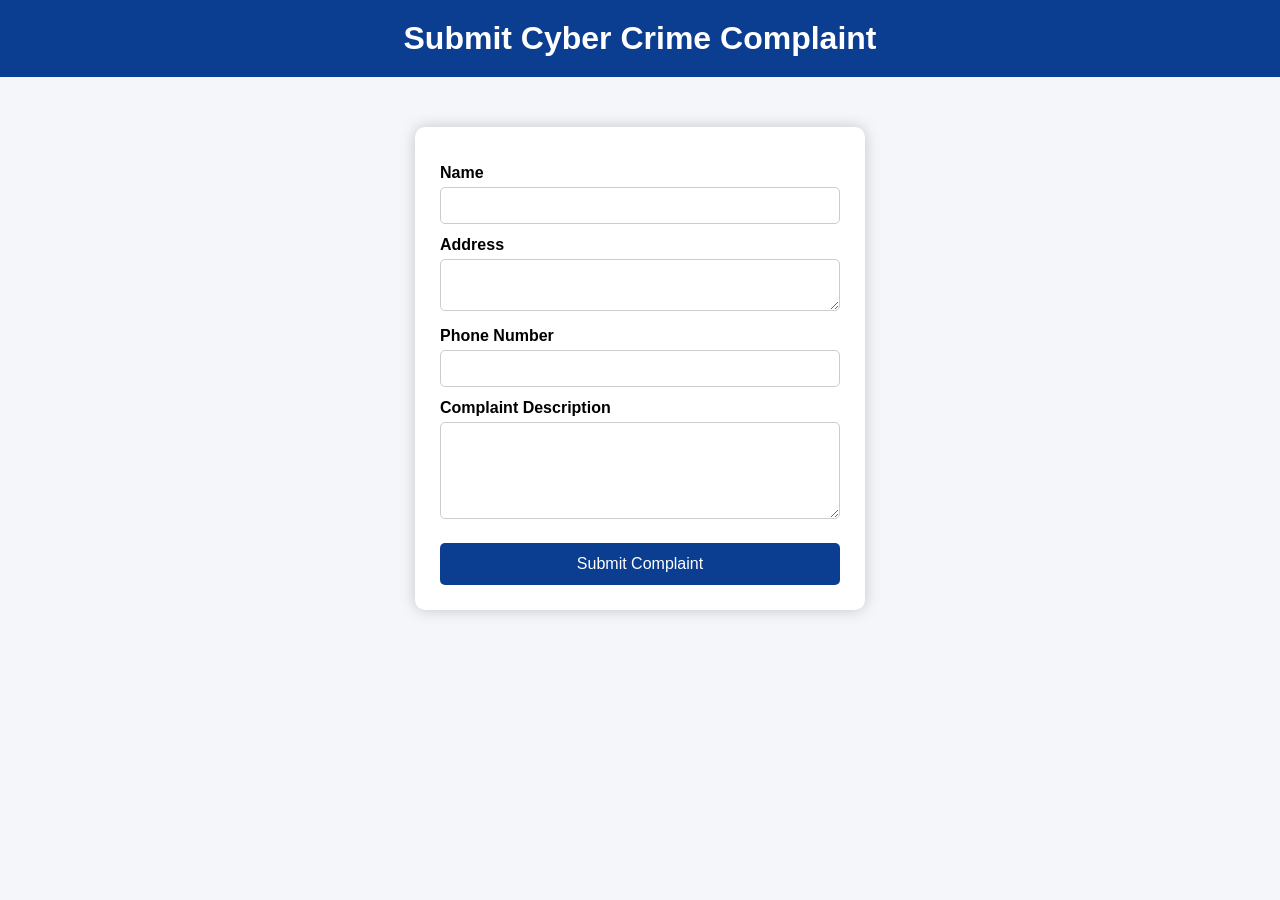
<file: templates/complaint_form.html>
<!DOCTYPE html>
<html>
<head>
    <title>Complaint Form</title>
    <link rel="stylesheet" href="/static/style.css">
</head>

<body>

<!-- BLUE HEADER -->
<div class="form-header">
    <h2>Submit Cyber Crime Complaint</h2>
</div>

<!-- CENTER FORM BOX -->
<div class="form-container">

    <form method="POST">

        <label>Name</label>
        <input type="text" name="name" required>

        <label>Address</label>
        <textarea name="address" rows="2" required></textarea>

        <label>Phone Number</label>
        <input type="text" name="phone" required>

        <label>Complaint Description</label>
        <textarea name="description" rows="5" required></textarea>

        <button type="submit">Submit Complaint</button>

    </form>

</div>

</body>
</html>
</file>
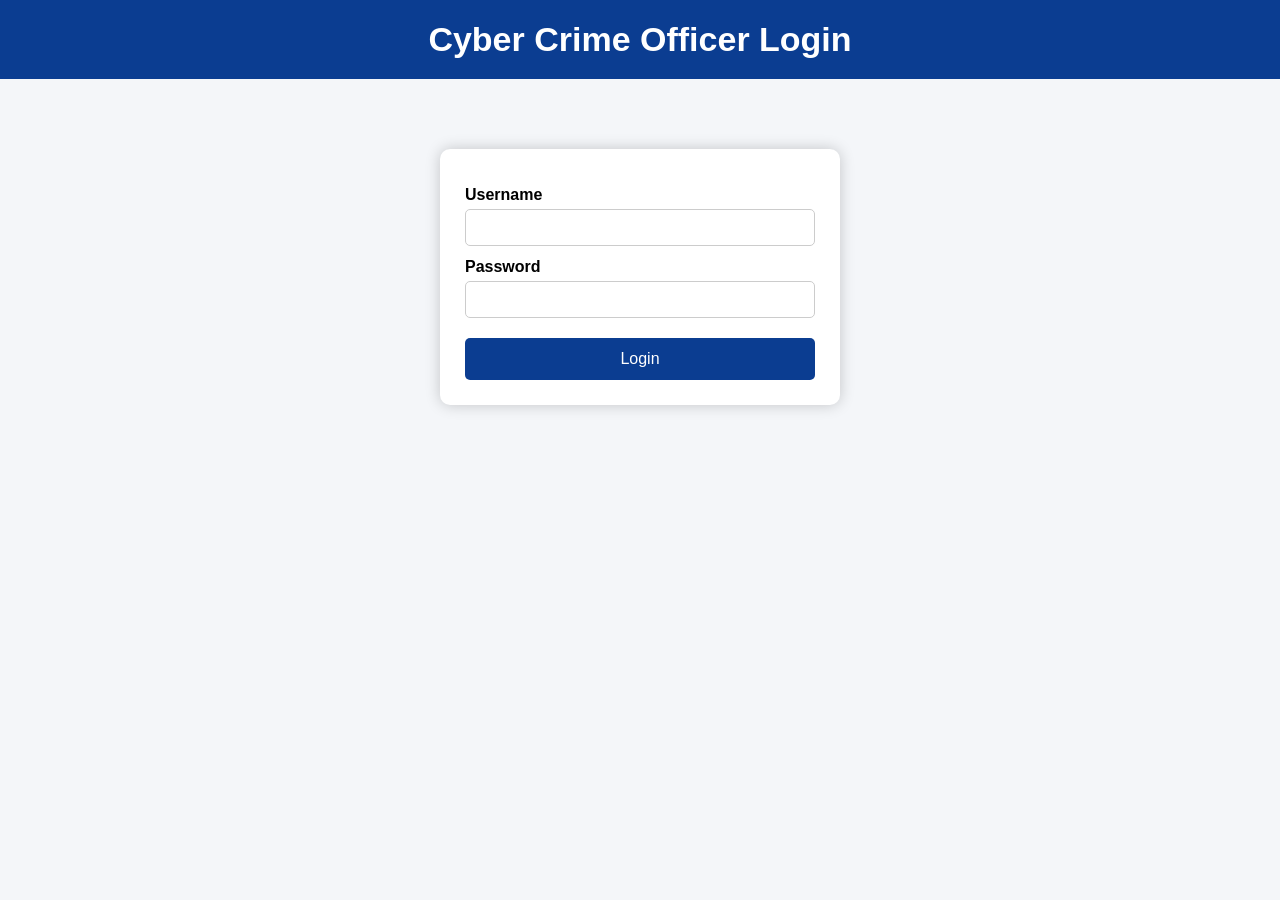
<file: templates/login.html>
<!DOCTYPE html>
<html>
<head>
    <title>Officer Login</title>
    <link rel="stylesheet" href="/static/style.css">
</head>

<body>

<!-- HEADER -->
<div class="login-header">
    <h2>Cyber Crime Officer Login</h2>
</div>

<!-- LOGIN BOX -->
<div class="login-box">

    <form method="POST">

        <label>Username</label>
        <input type="text" name="username" required>

        <label>Password</label>

        <div class="password-box">
            <input type="password" id="password" name="password" required>
            <span class="toggle-eye" onclick="togglePassword()"></span>
        </div>

        <button type="submit">Login</button>

    </form>

</div>

<script>
function togglePassword(){
    let pass = document.getElementById("password");
    if(pass.type === "password"){
        pass.type = "text";
    } else {
        pass.type = "password";
    }
}
</script>

</body>
</html>
</file>
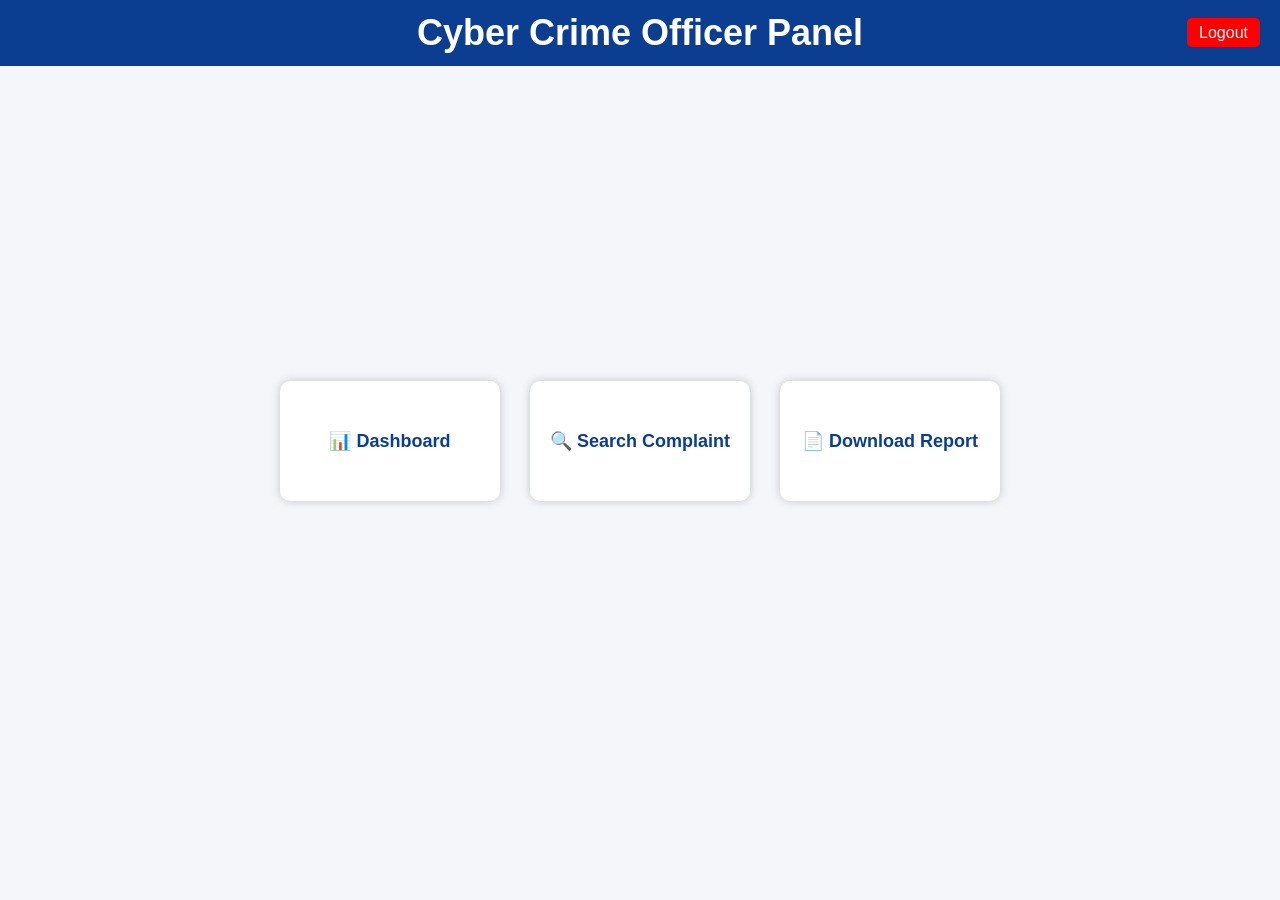
<file: templates/officer_home.html>
<!DOCTYPE html>
<html>
<head>
    <title>Officer Home</title>
    <link rel="stylesheet" href="/static/style.css">
</head>

<body>

<!-- TOP BAR -->
<div class="topbar">

    <div class="nav-left">
        <h3>Cyber Crime Officer Panel</h3>
    </div>

    <div class="nav-right">
        <a href="/logout" class="logout">Logout</a>
    </div>

</div>

<!-- MAIN OPTIONS -->
<div class="card-container">

    <a href="/dashboard" class="card">📊 Dashboard</a>

    <a href="/search" class="card">🔍 Search Complaint</a>

    <a href="/download" class="card">📄 Download Report</a>

</div>

</body>
</html>
</file>
<file: static/style.css>
body{
    margin:0;
    font-family:Arial, sans-serif;
    background:#f4f6f9;
}

/* ================= HERO SECTION ================= */
.hero{
    position:relative;
    width:100%;
    height:100vh;
}

.hero img{
    width:100%;
    height:100vh;
    object-fit:cover;
}

.hero-text{
    position:absolute;
    top:50%;
    left:8%;
    transform:translateY(-50%);
    color:white;
    max-width:80%;
}

.main-title{
    font-size:48px;
    margin-bottom:10px;
    font-weight:bold;
    text-shadow:2px 2px 10px rgba(0,0,0,0.8);
}

.hero-text p{
    font-size:24px;
    margin-bottom:15px;
}

.hero-text button{
    background:red;
    color:white;
    border:none;
    padding:15px 30px;
    font-size:18px;
    cursor:pointer;
    border-radius:5px;
}

.hero-text button:hover{
    background:darkred;
}

/* ================= LOGIN ICON ================= */
.login-container{
    position:absolute;
    top:20px;
    right:25px;
    z-index:999;
}

.login-link{
    display:flex;
    align-items:center;
    gap:8px;
    text-decoration:none;
}

.login-icon{
    width:36px;
    height:36px;
    border-radius:50%;
    background:white;
    padding:3px;
    box-shadow:0 0 10px rgba(0,0,0,0.4);
}

.login-text{
    color:white;
    font-size:16px;
    font-weight:500;
}

/* ================= LOGIN PAGE ================= */
.login-header{
    background:#0b3d91;
    color:white;
    text-align:center;
    padding:20px;
}

.login-header h2{
    margin:0;
    font-size:34px;
}

.login-box{
    width:350px;
    margin:70px auto;
    background:white;
    padding:25px;
    border-radius:10px;
    box-shadow:0 0 15px rgba(0,0,0,0.2);
}

.login-box label{
    font-weight:bold;
    display:block;
    margin-top:12px;
}

.login-box input{
    width:100%;
    padding:10px;
    margin-top:5px;
    border:1px solid #ccc;
    border-radius:5px;
    box-sizing:border-box;
}

.login-box button{
    width:100%;
    margin-top:20px;
    padding:12px;
    background:#0b3d91;
    color:white;
    border:none;
    font-size:16px;
    border-radius:5px;
    cursor:pointer;
}

.login-box button:hover{
    background:#062a66;
}

/* ================= TOP BAR ================= */
.topbar{
    background:#0b3d91;
    color:white;
    display:flex;
    justify-content:center;
    align-items:center;
    padding:12px 20px;
    position:relative;
}

.nav-left h3{
    margin:0;
    font-size:36px;
}

.nav-right{
    position:absolute;
    right:20px;
}

.logout{
    color:white;
    text-decoration:none;
    background:red;
    padding:6px 12px;
    border-radius:5px;
}

.logout:hover{
    background:darkred;
}

/* ================= DASHBOARD (YOUR ORIGINAL) ================= */

.dashboard-container{
    display:flex;
    flex-wrap:wrap;
    justify-content:center;
    gap:20px;
    margin-top:50px;
}

/* CATEGORY CARD */
.card{
    position:relative;
    width:220px;
    height:120px;
    background:white;
    box-shadow:0 0 10px rgba(0,0,0,0.2);
    border-radius:10px;
    display:flex;
    align-items:center;
    justify-content:center;
    text-decoration:none;
    color:#0b3d91;
    font-size:18px;
    font-weight:bold;
    transition:0.3s;
}

.card:hover{
    transform:scale(1.05);
}

/* CATEGORY NAME */
.category-name{
    text-align:center;
}

/* BADGE */
.badge{
    position:absolute;
    top:8px;
    right:10px;
    background:red;
    color:white;
    width:25px;
    height:25px;
    border-radius:50%;
    display:flex;
    align-items:center;
    justify-content:center;
    font-size:14px;
}

/* ================= TABLE ================= */
.table-container{
    width:95%;
    margin:30px auto;
    overflow-x:auto;
}

.complaint-table{
    width:100%;
    border-collapse:collapse;
    font-size:14px;
    background:white;
}

.complaint-table th{
    background:#0b3d91;
    color:white;
    padding:10px;
    text-align:left;
}

.complaint-table td{
    padding:10px;
    border:1px solid #ddd;
}

.complaint-table tbody tr:nth-child(even){
    background:#f5f9ff;
}

.complaint-table tbody tr:hover{
    background:#dcecff;
}

/* ================= SEARCH ================= */
.search-header{
    background:#0b3d91;
    color:white;
    text-align:center;
    padding:18px;
}

.search-header h2{
    margin:0;
    font-size:32px;
}

.search-container{
    text-align:center;
    margin-top:30px;
}

.search-form{
    display:flex;
    justify-content:center;
    align-items:center;
    gap:8px;
}

.search-form input{
    width:300px;
    height:42px;
    padding:0 10px;
    border:1px solid #ccc;
    border-radius:4px;
}

.search-form button{
    height:42px;
    padding:0 20px;
    background:#0b3d91;
    color:white;
    border:none;
    border-radius:4px;
    cursor:pointer;
}

/* ================= RETURN BUTTON ================= */
.bottom-right{
    position:fixed;
    bottom:20px;
    right:20px;
}

.return-btn{
    background:#0b3d91;
    color:white;
    text-decoration:none;
    padding:10px 15px;
    border-radius:5px;
}

.return-btn:hover{
    background:#062a66;
}

/* ================= COMPLAINT FORM ================= */
.form-header{
    background:#0b3d91;
    color:white;
    text-align:center;
    padding:20px;
}

.form-header h2{
    margin:0;
    font-size:32px;
}

.form-container{
    width:400px;
    margin:50px auto;
    background:white;
    padding:25px;
    border-radius:10px;
    box-shadow:0 0 15px rgba(0,0,0,0.2);
}

.form-container label{
    font-weight:bold;
    display:block;
    margin-top:12px;
}

.form-container input,
.form-container textarea{
    width:100%;
    padding:10px;
    margin-top:5px;
    border:1px solid #ccc;
    border-radius:5px;
    box-sizing:border-box;
}

.form-container button{
    width:100%;
    margin-top:20px;
    padding:12px;
    background:#0b3d91;
    color:white;
    border:none;
    font-size:16px;
    border-radius:5px;
    cursor:pointer;
}

.form-container button:hover{
    background:#062a66;
}
body{
    min-height: 100vh;
}

.card-container{
    display: flex;
    justify-content: center;
    align-items: center;
    flex-wrap: wrap;
    gap: 30px;
    height: calc(100vh - 150px);
}
</file>
